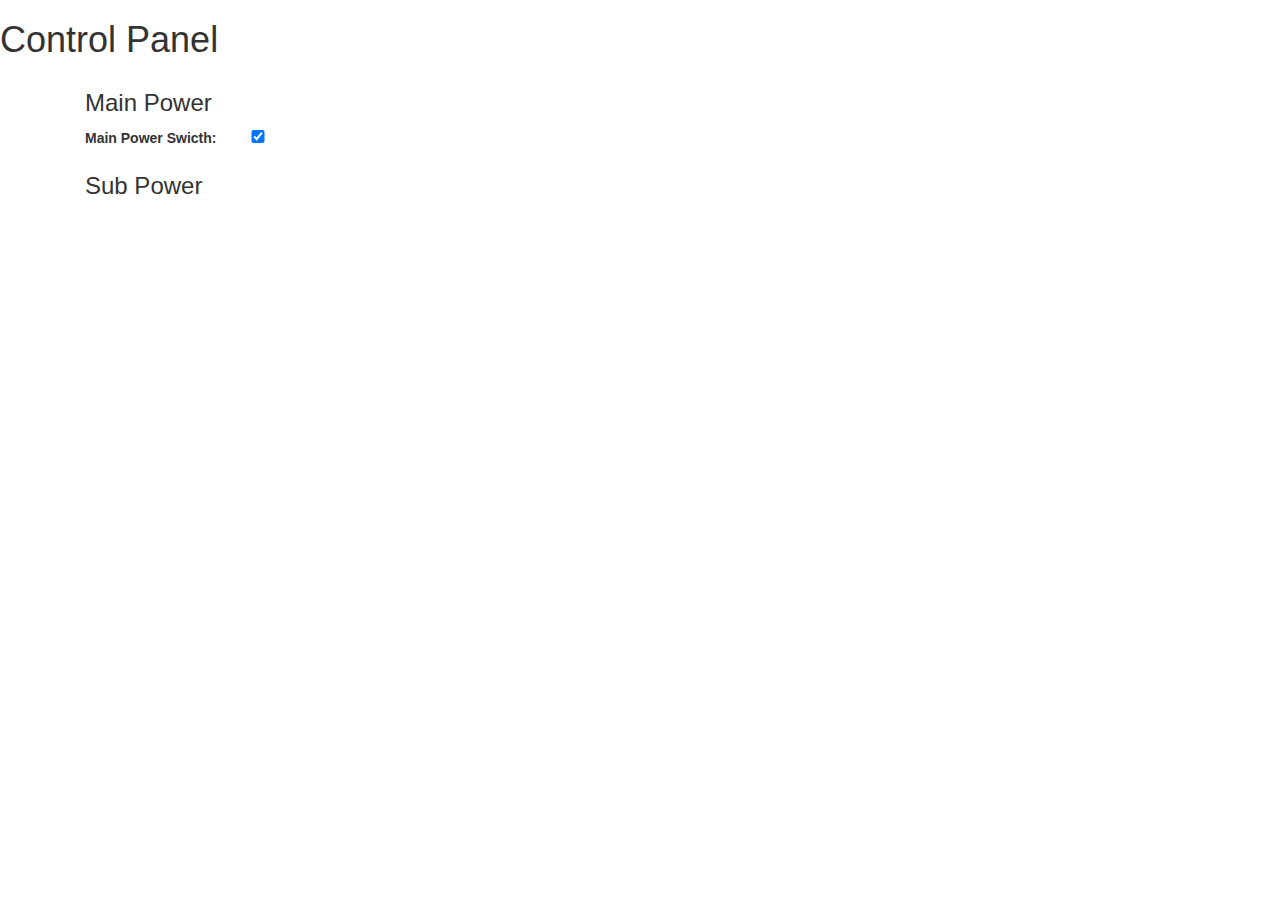
<file: static/control-panel.html>
<!doctype html>
<html lang="en">
<head>
    <meta charset="UTF-8">
    <meta name="viewport"
          content="width=device-width, user-scalable=no, initial-scale=1.0, maximum-scale=1.0, minimum-scale=1.0">
    <meta http-equiv="X-UA-Compatible" content="ie=edge">
    <link rel="stylesheet" href="https://cdn.jsdelivr.net/npm/bootstrap@3.3.7/dist/css/bootstrap.min.css"
          integrity="sha384-BVYiiSIFeK1dGmJRAkycuHAHRg32OmUcww7on3RYdg4Va+PmSTsz/K68vbdEjh4u" crossorigin="anonymous">
    <link href="css/bootstrap-switch.min.css" rel="stylesheet">
    <link rel="stylesheet" href="css/control-panel.css">
    <title>CONTROL_PANEL</title>
</head>
<body>
<h1>Control Panel</h1>
<div class="container">
    <div class="container">
        <h3>Main Power</h3>
        <label for="main-power-switch">Main Power Swicth:</label>
        <input id="main-power-switch" name="main-power-status" type="checkbox" checked>
    </div>
    <div class="container">
        <h3>Sub Power</h3>
        
    </div>
</div>
<script src="http://libs.baidu.com/jquery/2.0.0/jquery.min.js"></script>
<script src="https://cdn.jsdelivr.net/npm/bootstrap@3.3.7/dist/js/bootstrap.min.js"
        integrity="sha384-Tc5IQib027qvyjSMfHjOMaLkfuWVxZxUPnCJA7l2mCWNIpG9mGCD8wGNIcPD7Txa"
        crossorigin="anonymous"></script>
<script src="js/bootstrap-switch.min.js"></script>
<script src="js/control-panel.js"></script>
</body>
</html>
</file>
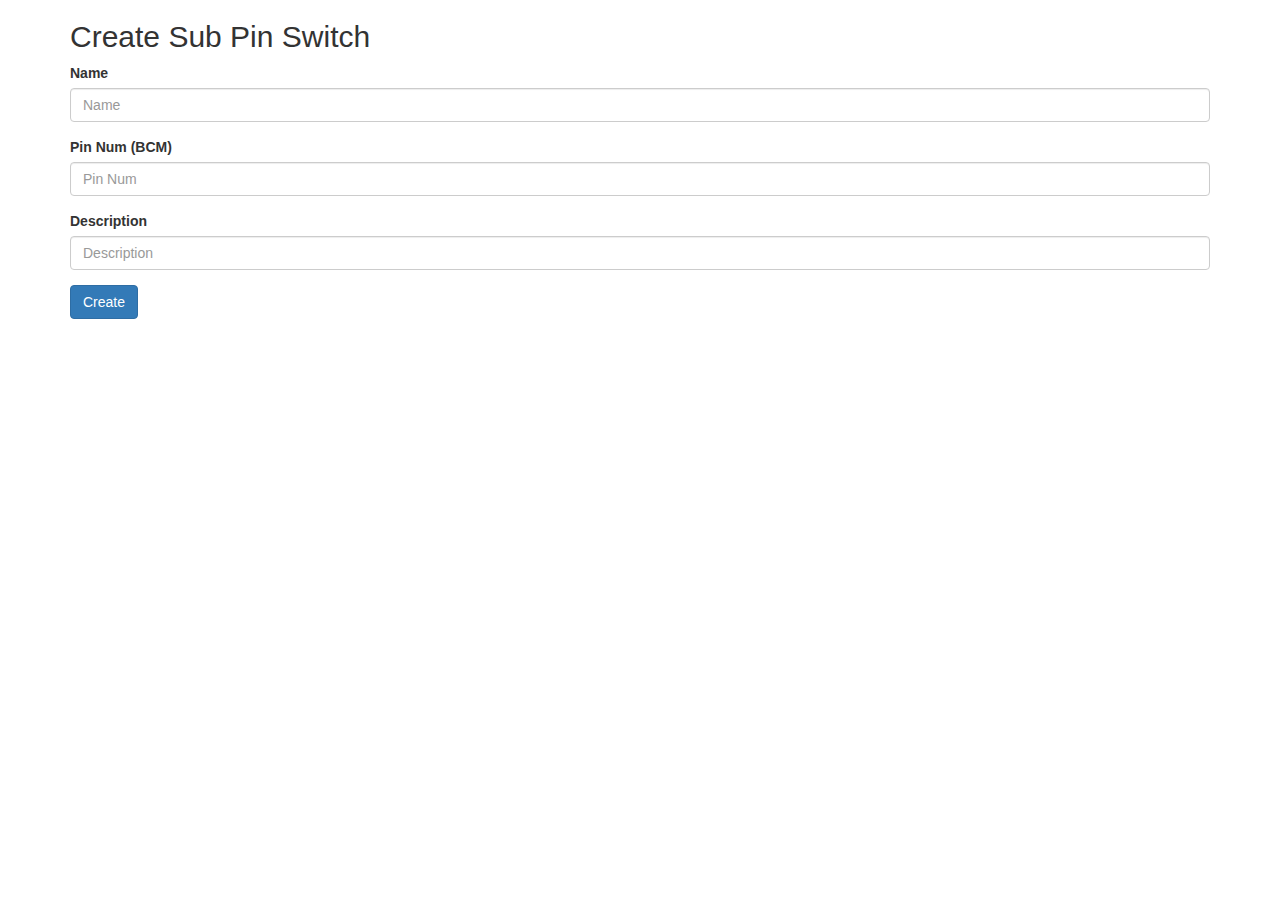
<file: static/create-pin.html>
<!doctype html>
<html lang="en">
<head>
    <meta charset="UTF-8">
    <meta name="viewport"
          content="width=device-width, user-scalable=no, initial-scale=1.0, maximum-scale=1.0, minimum-scale=1.0">
    <meta http-equiv="X-UA-Compatible" content="ie=edge">
    <link rel="stylesheet" href="https://cdn.jsdelivr.net/npm/bootstrap@3.3.7/dist/css/bootstrap.min.css"
          integrity="sha384-BVYiiSIFeK1dGmJRAkycuHAHRg32OmUcww7on3RYdg4Va+PmSTsz/K68vbdEjh4u" crossorigin="anonymous">
    <title>CREATE_PIN</title>
</head>
<body>
<div class="container">
    <h2>Create Sub Pin Switch</h2>
    <form>
        <div class="form-group">
            <label for="name-input">Name</label>
            <input type="text" class="form-control" id="name-input" placeholder="Name">
        </div>
        <div class="form-group">
            <label for="pin_num-input">Pin Num (BCM)</label>
            <input type="number" class="form-control" id="pin_num-input" placeholder="Pin Num">
        </div>
        <div class="form-group">
            <label for="description-input">Description</label>
            <input type="text" class="form-control" id="description-input" placeholder="Description">
        </div>
        <button type="submit" id="btn-create" class="btn btn-primary">Create</button>
    </form>
</div>
<div class="alert alert-success" role="alert" id="top-message" style="display: none"></div>
<script src="http://libs.baidu.com/jquery/2.0.0/jquery.min.js"></script>
<script src="/static/js/common.js"></script>
<script src="https://cdn.jsdelivr.net/npm/bootstrap@3.3.7/dist/js/bootstrap.min.js"
        integrity="sha384-Tc5IQib027qvyjSMfHjOMaLkfuWVxZxUPnCJA7l2mCWNIpG9mGCD8wGNIcPD7Txa"
        crossorigin="anonymous"></script>
<script>
    $('#btn-create').click(function (e) {
        e.preventDefault();
        const name = $('#name-input').val();
        const pinNum = $('#pin_num-input').val();
        const description = $('#description-input').val();


        const postData = JSON.stringify({
            name: name,
            pin_num: pinNum,
            description: description
        });

        $.ajax({
            url: '/panel/out-pin/',
            type: 'put',
            contentType: 'application/json',
            data: postData,
            success: function (res) {
                if (res.code === 200) {
                    window.showMessage('Create sub pin switch success!');
                    setTimeout(function () {
                        window.location.href = '/panel/out-pin/all';
                    }, 2000);
                } else {
                    window.showMessage('Create sub pin switch error!');
                }
            }
        })
    })
</script>
</body>
</html>
</file>
<file: static/css/control-panel.css>
#main-power-switch {
    outline: none;
    width: 76px;
}
</file>
